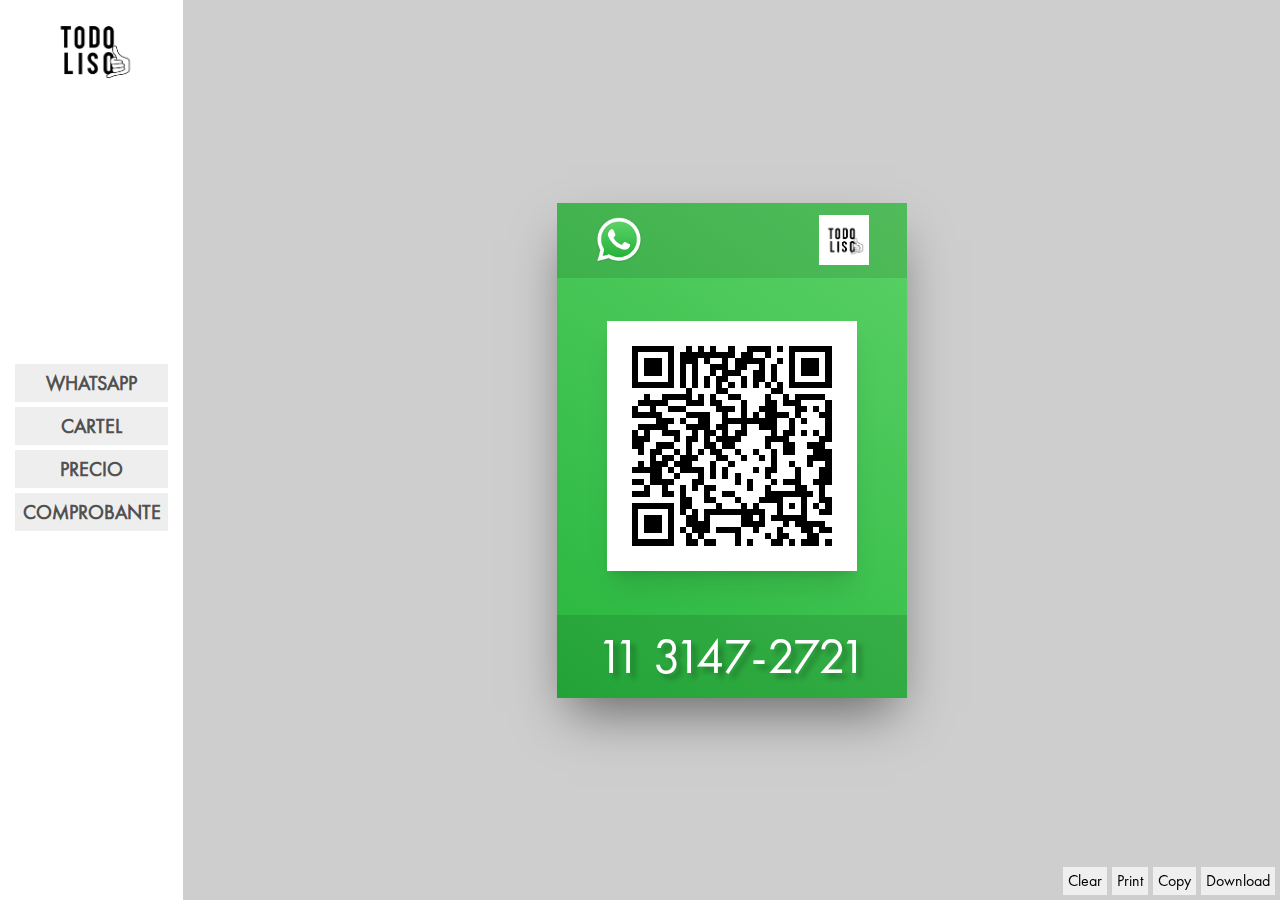
<file: index.html>
<!DOCTYPE html>
<html lang="en">
<head>
    <meta charset="UTF-8">
    <meta http-equiv="X-UA-Compatible" content="IE=edge">
    <meta name="viewport" content="width=device-width, initial-scale=1.0">
    <title>TODO LISO</title>
    <link rel="icon" type="image/x-icon" href="./assets/images/logo/white.png">

    <script src="./assets/libs/qrcode.min.js" defer></script>
    <script src="./assets/libs/html-component.js" defer></script>
    <script src="./assets/libs/html2canvas.min.js" defer></script>
    <link rel="stylesheet" href="./assets/libs/normalize.css">

    <link rel="stylesheet" href="./assets/css/style.css">
    <script src="./assets/js/scale.js" defer></script>
    <script src="./assets/js/whatsapp.js" defer></script>
</head>
<body>
    <html-component src="./components/nav.html"></html-component>
    <main>
        <div id="whatsapp" class="print">
            <header>
                <img id="whatsapp-l" src="./assets/images/whatsapp-logo.png" alt="">
                <img id="todoliso-l" src="./assets/images/logo/white.png" alt="">
            </header>
            <div id="qr-c">
                <div id="qr">
                    <div id="qrcode"></div>
                </div>
            </div>
            <footer>
                <input placeholder="TELEFONO" spellcheck="false" type="text" id="whatsapp-number" value="11 3147-2721">
            </footer>
        </div>
    </main>
</body>
</html>
</file>
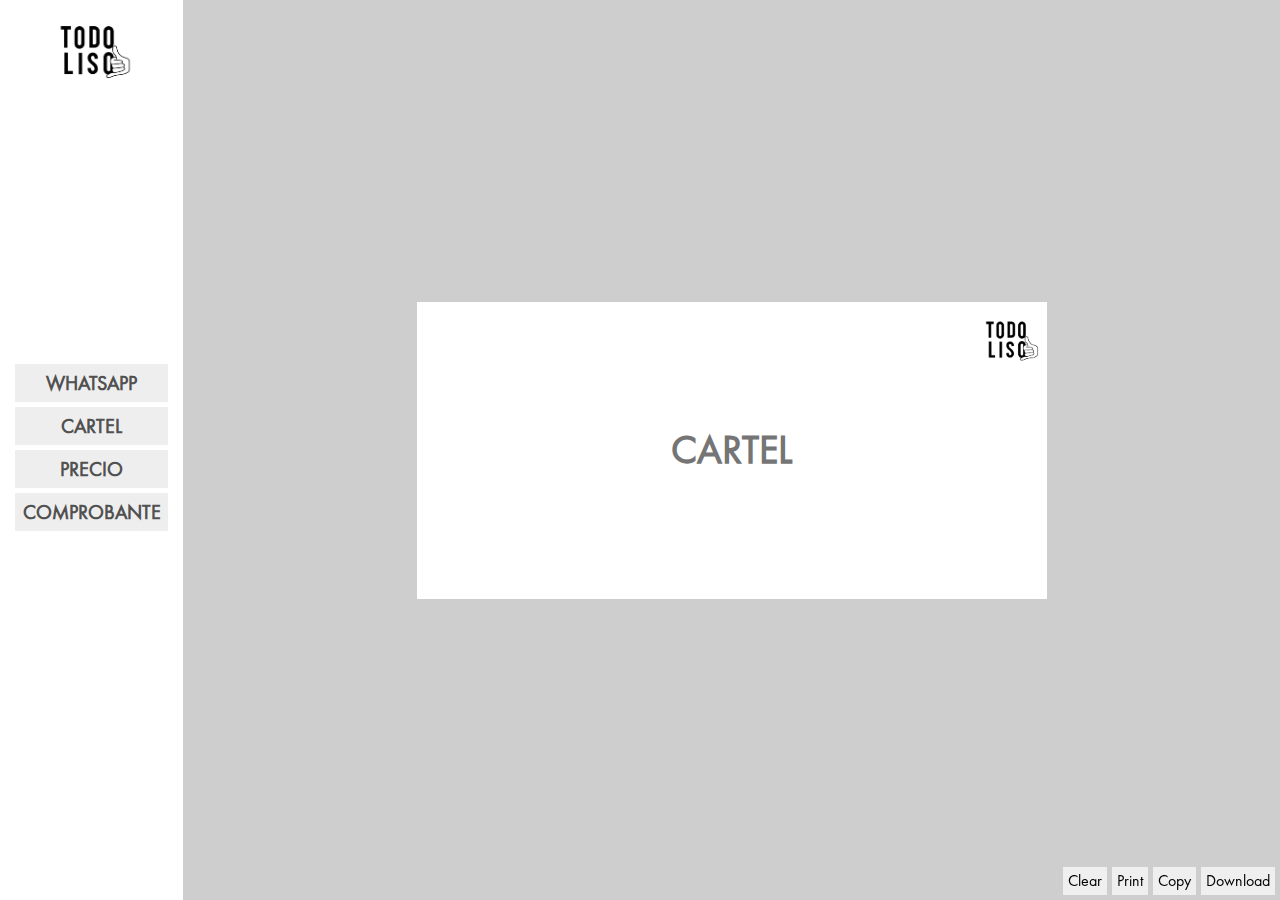
<file: cartel.html>
<!DOCTYPE html>
<html lang="en">
<head>
    <meta charset="UTF-8">
    <meta http-equiv="X-UA-Compatible" content="IE=edge">
    <meta name="viewport" content="width=device-width, initial-scale=1.0">
    <title>TODO LISO</title>
    <link rel="icon" type="image/x-icon" href="./assets/images/logo/white.png">

    <script src="./assets/libs/html-component.js" defer></script>
    <script src="./assets/libs/textarea-autoresize.js" defer></script>
    <script src="./assets/libs/html2canvas.min.js" defer></script>
    <link rel="stylesheet" href="./assets/libs/normalize.css">

    <link rel="stylesheet" href="./assets/css/style.css">
    <script src="./assets/js/scale.js" defer></script>
</head>
<body>
    <html-component src="./components/nav.html"></html-component>
    <main>
        <div id="cartel" class="print cartel">
            <img src="./assets/images/logo/black_t.png" alt="" class="logo">
            <textarea auto-resize spellcheck="false" placeholder="Cartel" cols="30" rows="1"></textarea>
        </div>
    </main>
</body>
</html>
</file>
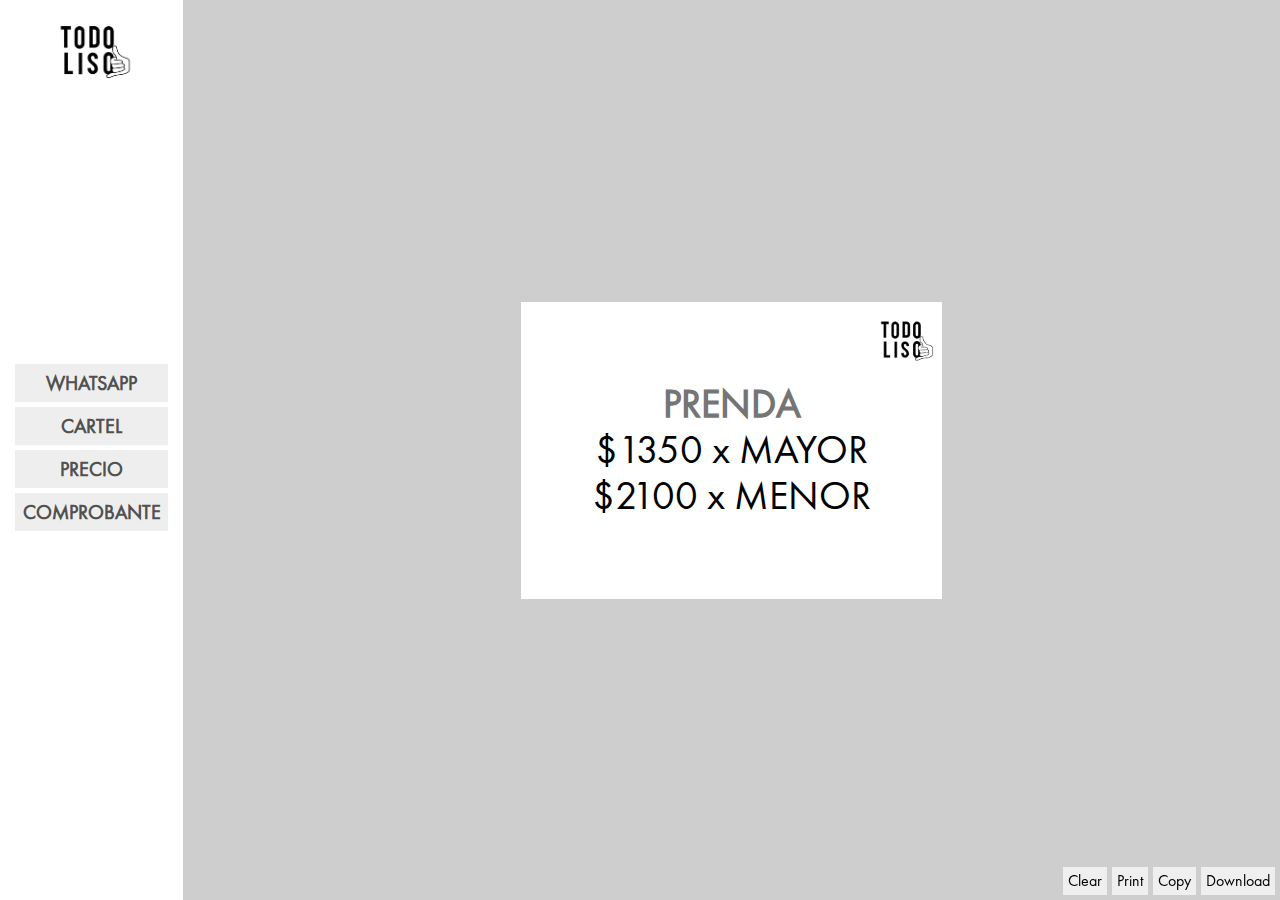
<file: precio.html>
<!DOCTYPE html>
<html lang="en">
<head>
    <meta charset="UTF-8">
    <meta http-equiv="X-UA-Compatible" content="IE=edge">
    <meta name="viewport" content="width=device-width, initial-scale=1.0">
    <title>TODO LISO</title>
    <link rel="icon" type="image/x-icon" href="./assets/images/logo/white.png">

    <script src="./assets/libs/html-component.js" defer></script>
    <script src="./assets/libs/textarea-autoresize.js" defer></script>
    <script src="./assets/libs/html2canvas.min.js" defer></script>
    <link rel="stylesheet" href="./assets/libs/normalize.css">

    <link rel="stylesheet" href="./assets/css/style.css">
    <script src="./assets/js/scale.js" defer></script>
</head>
<body>
    <html-component src="./components/nav.html"></html-component>
    <main>
        <div id="precio" class="print cartel">
            <img src="./assets/images/logo/black_t.png" alt="" class="logo">
            <textarea auto-resize spellcheck="false" placeholder="PRENDA" cols="30" rows="1"></textarea>
            <input spellcheck="false" placeholder="PRECIO MAYORISTA" type="text" class="precio" value="$1350 x MAYOR">
            <input spellcheck="false" placeholder="PRECIO MINORISTA" type="text" class="precio" value="$2100 x MENOR">
        </div>
    </main>
</body>
</html>
</file>
<file: assets/css/style.css>
@import url('https://fonts.googleapis.com/css2?family=Bebas+Neue&family=Poppins:wght@400;500&display=swap');

@font-face {
    font-family: NHLEdgeColorado;
    src: url('../fonts/NHLECol_.ttf');
}
@font-face {
    font-family: FuturaPT;
    src: url('../fonts/FuturaPTBook.otf');
}

* {
    padding: 0;
    margin: 0;
    box-sizing: border-box;
}

html {
    font-family: FuturaPT;
}

:root {
    --text: #fff;
    --dark-text: #464646;
    --whatsapp-pry: #5bd166;
    --whatsapp-seg: #27b63e;
    --bg: #cecece;
}

body {
    display: flex;
}

main {
    display: flex;
    justify-content: center;
    align-items: center;

    background-color: var(--bg);
    height: 100vh;
    width: 100%;
}

nav {
    display: flex;
    flex-direction: column;
    align-items: center;
    justify-content: center;
    gap: 5px;
    padding: 0 15px;
    height: 100vh;

    box-shadow: 0 25px 50px -12px rgb(0 0 0 / 0.5);
}

nav a {
    text-decoration: none;
    color: #515151;
    text-align: center;
    padding: 7.5px;
    width: 100%;
    font-size: 20px;
    text-transform: uppercase;

    background-color: #eeeeee;
    font-weight: 600;

    /* box-shadow: 0 25px 50px -12px rgb(0 0 0 / 0.5); */
}

nav a:hover {
    text-decoration: none;
    color: var(--text);
    background-color: var(--dark-text);
}

nav a.selected {
    text-decoration: none;
    color: var(--text);
    background-color: var(--dark-text);
}

nav img {
    width: 100px;
    position: absolute;
    top: 0;
}

#buttons {
    display: flex;
    position: fixed;
    bottom: 0;
    right: 0;
    z-index: 100;
    gap: 5px;
    margin: 5px;
}

#buttons button {
    border: none;
    padding: 5px;
    cursor: pointer;
    position: relative;
}

#buttons button:hover {
    bottom: 5px;
}

#whatsapp {
    background-color: var(--whatsapp-pry);
    background: linear-gradient(214deg, var(--whatsapp-pry) 0%, var(--whatsapp-seg) 100%);

    display: flex;
    flex-direction: column;
    justify-content: space-between;
    aspect-ratio: 210/297;
    overflow: hidden;

    box-shadow: 0 25px 50px -12px rgb(0 0 0 / 0.5);
}

#whatsapp header {
    background-color: rgba(0, 0, 0, 0.1);
    width: 100%;

    display: flex;
    justify-content: center;
    gap: 50%;

    padding: 12.5px 0;
}

#whatsapp header img{
    height: 50px;
}

#qr-c {
    padding: 25px 50px;
    position: relative;
}

#qr {
    padding: 25px;
    background-color: var(--text);

    z-index: 100;

    position: relative;

    box-shadow: 0 25px 50px -12px rgb(0 0 0 / 0.5);
    box-shadow: 0 20px 25px -5px rgb(0 0 0 / 0.1), 0 8px 10px -6px rgb(0 0 0 / 0.1);
}

#whatsapp footer{
    background-color: rgba(0, 0, 0, 0.1);
    padding: 12.5px 0;

    display: flex;
    justify-content: center;
    align-items: center;
}

#whatsapp footer input{
    background-color: transparent;
    border: none;
    width: 300px;
    color: var(--text);
    font-size: 50px;
    text-align: center;
    text-shadow:    5px 5px 5px rgba(0,0,0,0.125),    5px 5px 5px rgba(0,0,0,0.125);
    position: relative;
    z-index: 100;
    display: block;
}

#whatsapp footer input:focus{
    outline: none;
}

#whatsapp footer input::placeholder{
    color: var(--text);
    opacity: .375;
}

.cartel {
    background-color: var(--text);
    aspect-ratio: 297/210;
    height: 297px;
    position: relative;
}

.cartel .logo {
    position: absolute;
    top: 0;
    right: 0;
    width: 75px;
}

#cartel {
    display: flex;
    justify-content: center;
    align-items: center;
}

#cartel textarea {
    resize: none;
    overflow: hidden;
    text-align: center;
    font-size: 40px;
    font-weight: 600;
    border: none;
    text-transform: uppercase;
}

#cartel textarea:focus {
    outline: none;
}


#precio {
    display: flex;
    justify-content: center;
    align-items: center;
    flex-direction: column;
}

#precio textarea {
    resize: none;
    overflow: hidden;
    text-align: center;
    font-size: 40px;
    font-weight: 800;
    border: none;
    width: 100%;
    text-transform: uppercase;
}

#precio textarea:focus {
    outline: none;
}

#precio input {
    resize: none;
    overflow: hidden;
    text-align: center;
    font-size: 40px;
    border: none;
    width: 100%;
}

#precio input:focus {
    outline: none;
}


#comprobante {
    display: flex;
    align-items: center;
    flex-direction: column;
    aspect-ratio: 210/297;
    height: 100vh;
    overflow: hidden;
}

#comprobante-info {
    display: flex;
    justify-content: center;
    align-items: center;
    flex-direction: column;
	padding: 2.5px;
	gap: 2.5px;

}

#comprobante-info .info-alt {
    display: flex;
    justify-content: center;
    align-items: center;
	gap: 2.5px;
}

#comprobante input {
    resize: none;
    overflow: hidden;
    text-align: center;
    border: none;
    width: 100%;
    padding: 2.5px 0;
    background-color: #f5f5f5;
    position: relative;
    font-size: 17.5px;
    border-radius: 2.5px;
    -webkit-border-radius: 2.5px;
    -moz-border-radius: 2.5px;
    -ms-border-radius: 2.5px;
    -o-border-radius: 2.5px;
}

#comprobante input[type="file"]::file-selector-button{
    visibility: hidden;
}

#comprobante input[type="file"]{
    height: 100%;
	width: 100%;
    color: transparent;
    display: flex;
    justify-content: center;
    align-items: center;
    cursor: pointer;

    color: #515151;
    background-color: #eeeeee;
    box-shadow: 0 20px 25px -5px rgb(0 0 0 / 0.1), 0 8px 10px -6px rgb(0 0 0 / 0.1);
}

#comprobante input[type="file"]::before{
    content: 'Seleccionar comprobante';
    font-size: 25px;
    color: #515151;
    z-index: 100;
    text-align: center;
    height: 100%;
    display: flex;
    justify-content: center;
    align-items: center;
}

#comprobante input:focus {
    outline: none;
}

#comprobante .logo {
    position: absolute;
    top: 0;
    right: 0;
    width: 50px;
    z-index: 100;
}

#image-c {
    display: none;
    width: 100%;
    height: 100%;
    justify-content: center;
    align-items: center;
    overflow: hidden;
}

#comprobante #image-c .comprobante {
    height: 100%;
    width: auto;
    box-shadow: 0 20px 25px -5px rgb(0 0 0 / 0.1), 0 8px 10px -6px rgb(0 0 0 / 0.1);
}

.print {
    scale: 1;
}
</file>
